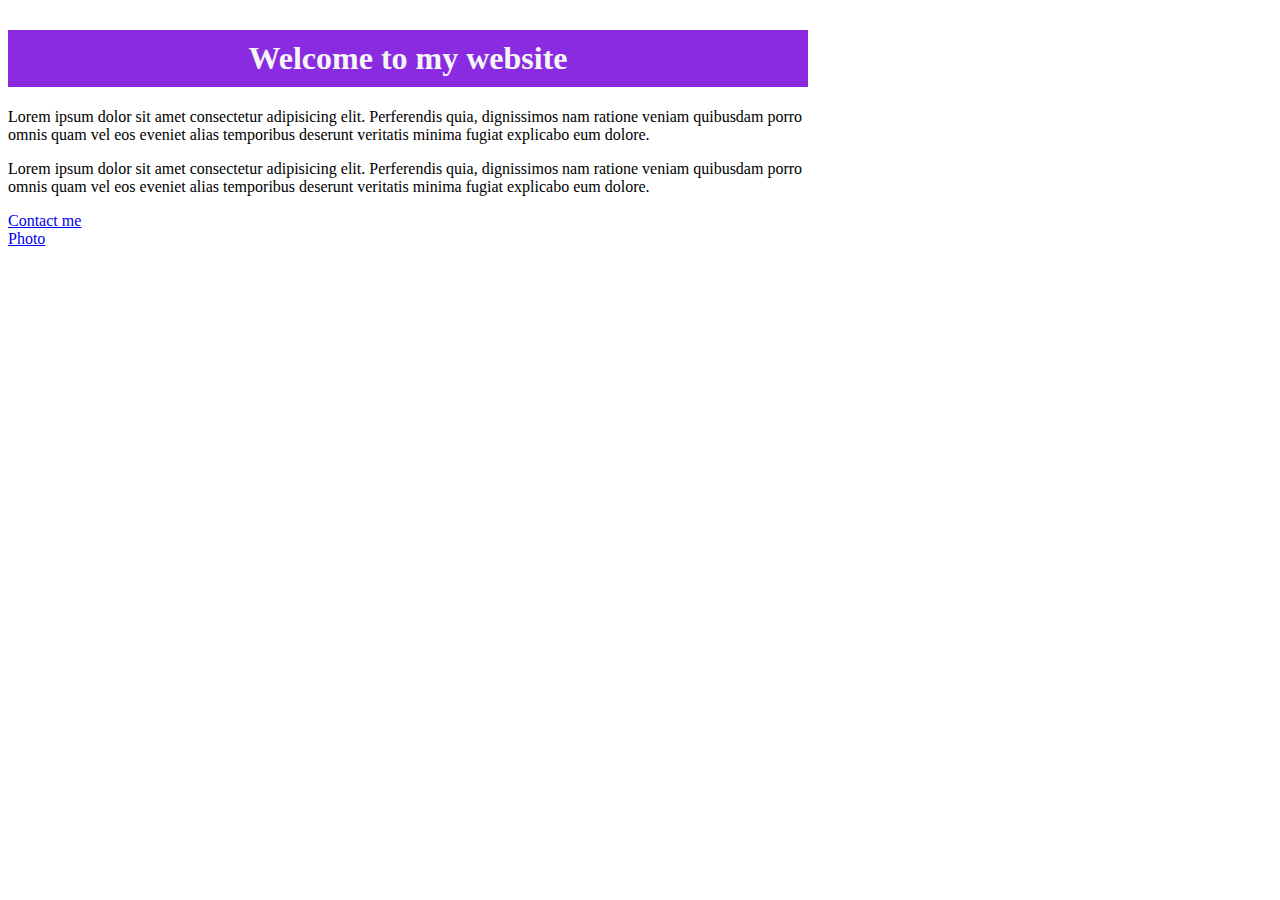
<file: index.html>
<!DOCTYPE html>
<html lang="en">
  <head>
    <meta charset="UTF-8" />
    <meta
      name="viewport"
      content="Pictures of food around the world with link to recepies to make them."
    />
    <link rel="stylesheet" href="/src/style.css" />
    <title>Food from around the world</title>
  </head>
  <body>
    <h1>Welcome to my website</h1>
    <div>
      <p>
        Lorem ipsum dolor sit amet consectetur adipisicing elit. Perferendis
        quia, dignissimos nam ratione veniam quibusdam porro omnis quam vel eos
        eveniet alias temporibus deserunt veritatis minima fugiat explicabo eum
        dolore.
      </p>
      <p>
        Lorem ipsum dolor sit amet consectetur adipisicing elit. Perferendis
        quia, dignissimos nam ratione veniam quibusdam porro omnis quam vel eos
        eveniet alias temporibus deserunt veritatis minima fugiat explicabo eum
        dolore.
      </p>
    </div>
    <a href="/contact.html">Contact me</a>
    <div>
      <a href="/photo.html">Photo</a>
    </div>
  </body>
</html>
</file>
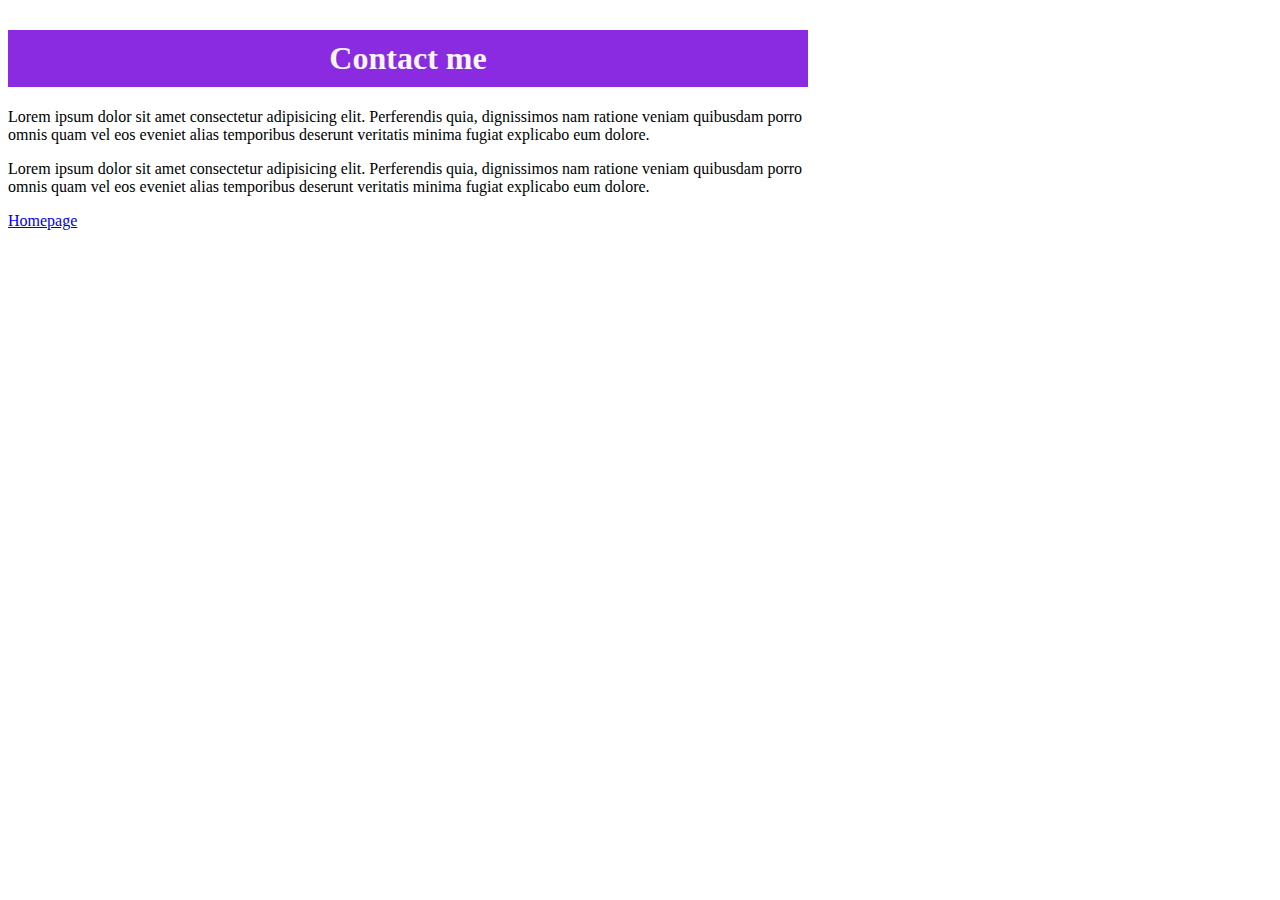
<file: contact.html>
<!DOCTYPE html>
<html lang="en">
  <head>
    <meta charset="UTF-8" />
    <meta name="viewport" content="width=device-width, initial-scale=1.0" />
    <link rel="stylesheet" href="/src/style.css" />
    <title>Document</title>
  </head>
  <body>
    <h1>Contact me</h1>
    <p>
      Lorem ipsum dolor sit amet consectetur adipisicing elit. Perferendis quia,
      dignissimos nam ratione veniam quibusdam porro omnis quam vel eos eveniet
      alias temporibus deserunt veritatis minima fugiat explicabo eum dolore.
    </p>
    <p>
      Lorem ipsum dolor sit amet consectetur adipisicing elit. Perferendis quia,
      dignissimos nam ratione veniam quibusdam porro omnis quam vel eos eveniet
      alias temporibus deserunt veritatis minima fugiat explicabo eum dolore.
    </p>
    <a href="/">Homepage</a>
  </body>
</html>
</file>
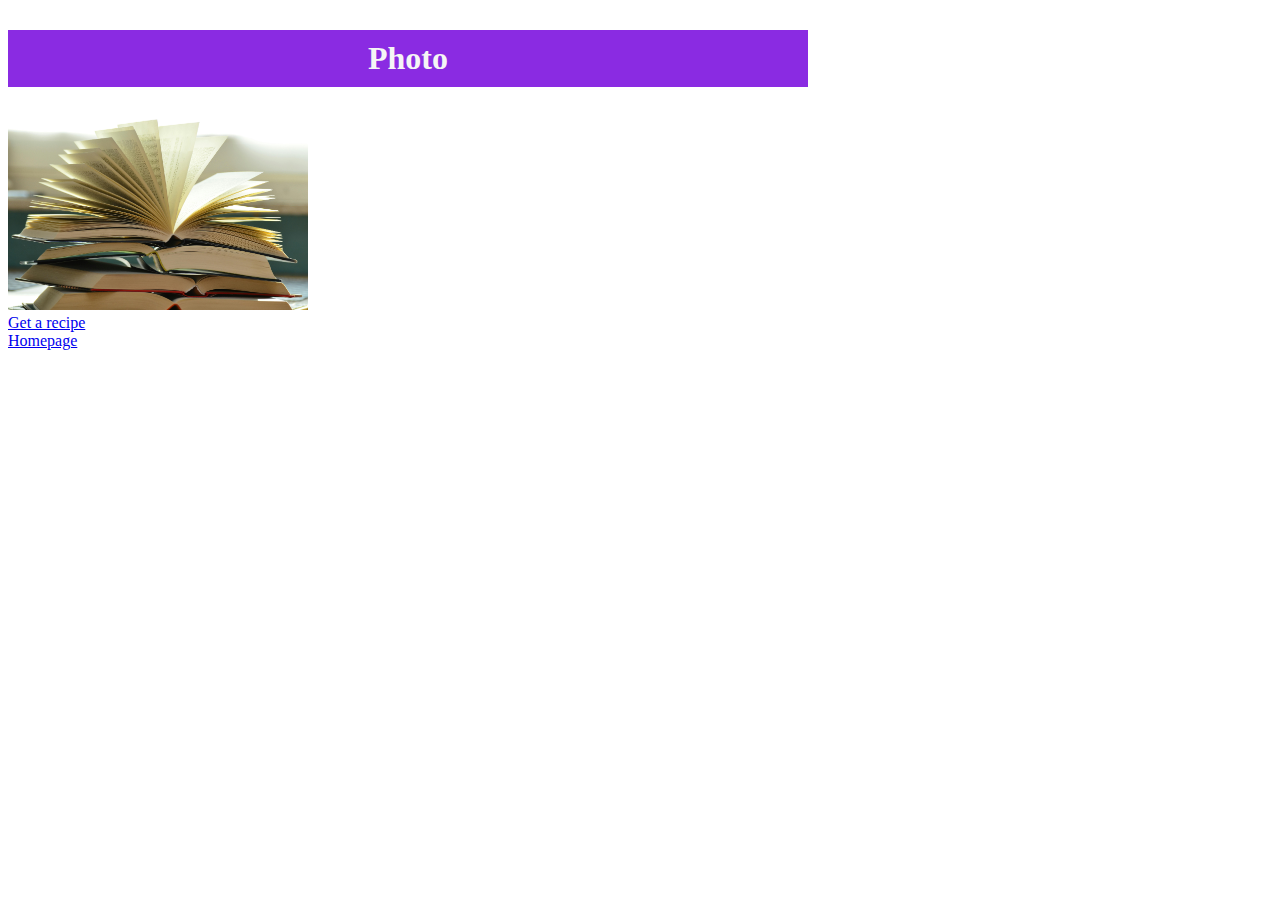
<file: photo.html>
<!DOCTYPE html>
<html lang="en">
  <head>
    <meta charset="UTF-8" />
    <meta name="viewport" content="width=device-width, initial-scale=1.0" />
    <link rel="stylesheet" href="/src/style.css" />
    <title>Document</title>
  </head>
  <body>
    <h1>Photo</h1>
    <img src="/images/pages1.jpg" alt="B0ok with many pages" class="pages" />
    <div>
      <a href="https://food-generator-with-ai.netlify.app">Get a recipe</a>
    </div>
    <div>
      <a href="/">Homepage</a>
    </div>
  </body>
</html>
</file>
<file: src/style.css>
body {
  margin-top: 30px;
  max-width: 800px;
}
h1 {
  background-color: blueviolet;
  color: whitesmoke;
  padding: 10px 20px;
  text-align: center;
}
.pages {
  width: 300px;
  height: auto;
}
</file>
